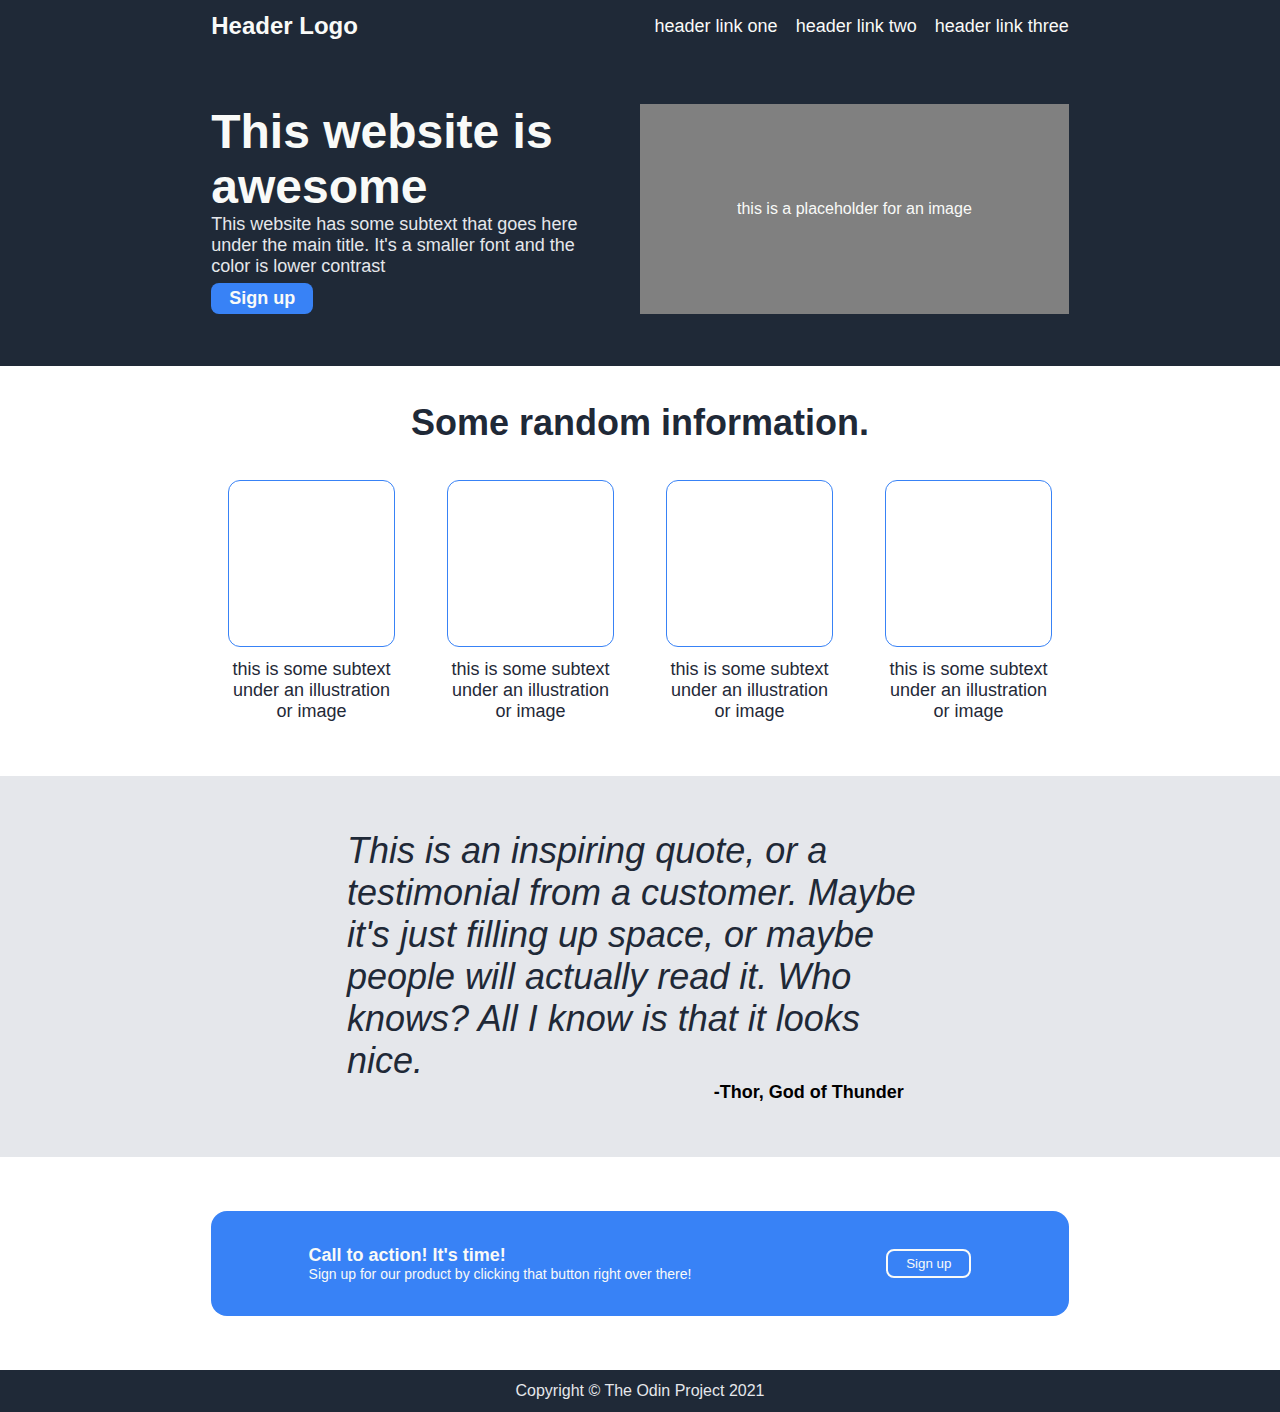
<file: index.html>
<!DOCTYPE html>
<html lang="en">

    <head>
        <Title>Landing Page</Title>
        <meta charset="UTF-8">
        <link rel="stylesheet" href="styles.css"> 
    </head>

    <body>

        <section class="wrapper-background top">
            <header class="top-bar">
                <nav class="header">
                    <div class="nav-logo">Header Logo</div>
                    <div class="nav-links">
                        <a class="nav-link" href="#">header link one</a>
                        <a class="nav-link" href="#">header link two</a>
                        <a class="nav-link" href="#">header link three</a>
                    </div>
                </nav>
                <div class="hero-strip">
                    <div class="hero-container">
                        <h1>This website is awesome</h1>
                        <p>
                            This website has some subtext that goes here under the
                            main title. It's a smaller font and the color is lower
                            contrast
                        </p>
                        <button>Sign up</button>
                    </div>
                    <div class="image-placeholder">
                        this is a placeholder for an image
                    </div>
                </div>
            </header>
        </section>

        <section class="info-bar">
            <h2> Some random information.</h2>
            <ul>
                <li>
                    <div class="graphic"></div>
                    <div class="text">this is some subtext under an illustration or image</div>
                </li>
                <li>
                    <div class="graphic"></div>
                    <div class="text">this is some subtext under an illustration or image</div>
                </li>
                <li>
                    <div class="graphic"></div>
                    <div class="text">this is some subtext under an illustration or image</div>
                </li>
                <li>
                    <div class="graphic"></div>
                    <div class="text">this is some subtext under an illustration or image</div>
                </li>
            </ul>
        </section>

        <section class="quote-bar">
            <div class="quote">
                This is an inspiring quote, or a testimonial from a
                customer. Maybe it's just filling up space, or maybe
                people will actually read it. Who knows? All I know
                is that it looks nice.
            </div>
            <div class="author">
                -Thor, God of Thunder
            </div>
        </section>
        
        <section class="wrapper-background call">
            <div class="call-bar">
                <div class="call-bar-left">
                    <div class="call-title">Call to action! It's time!</div>
                    <div class="call-text">
                        Sign up for our product by
                        clicking that button right over there!
                    </div>
                </div>
                <button>Sign up</button>
            </div>
        </section>

        <footer>
            <div> Copyright &copy The Odin Project 2021 </div>
        </footer>

    </body>

</html>
</file>
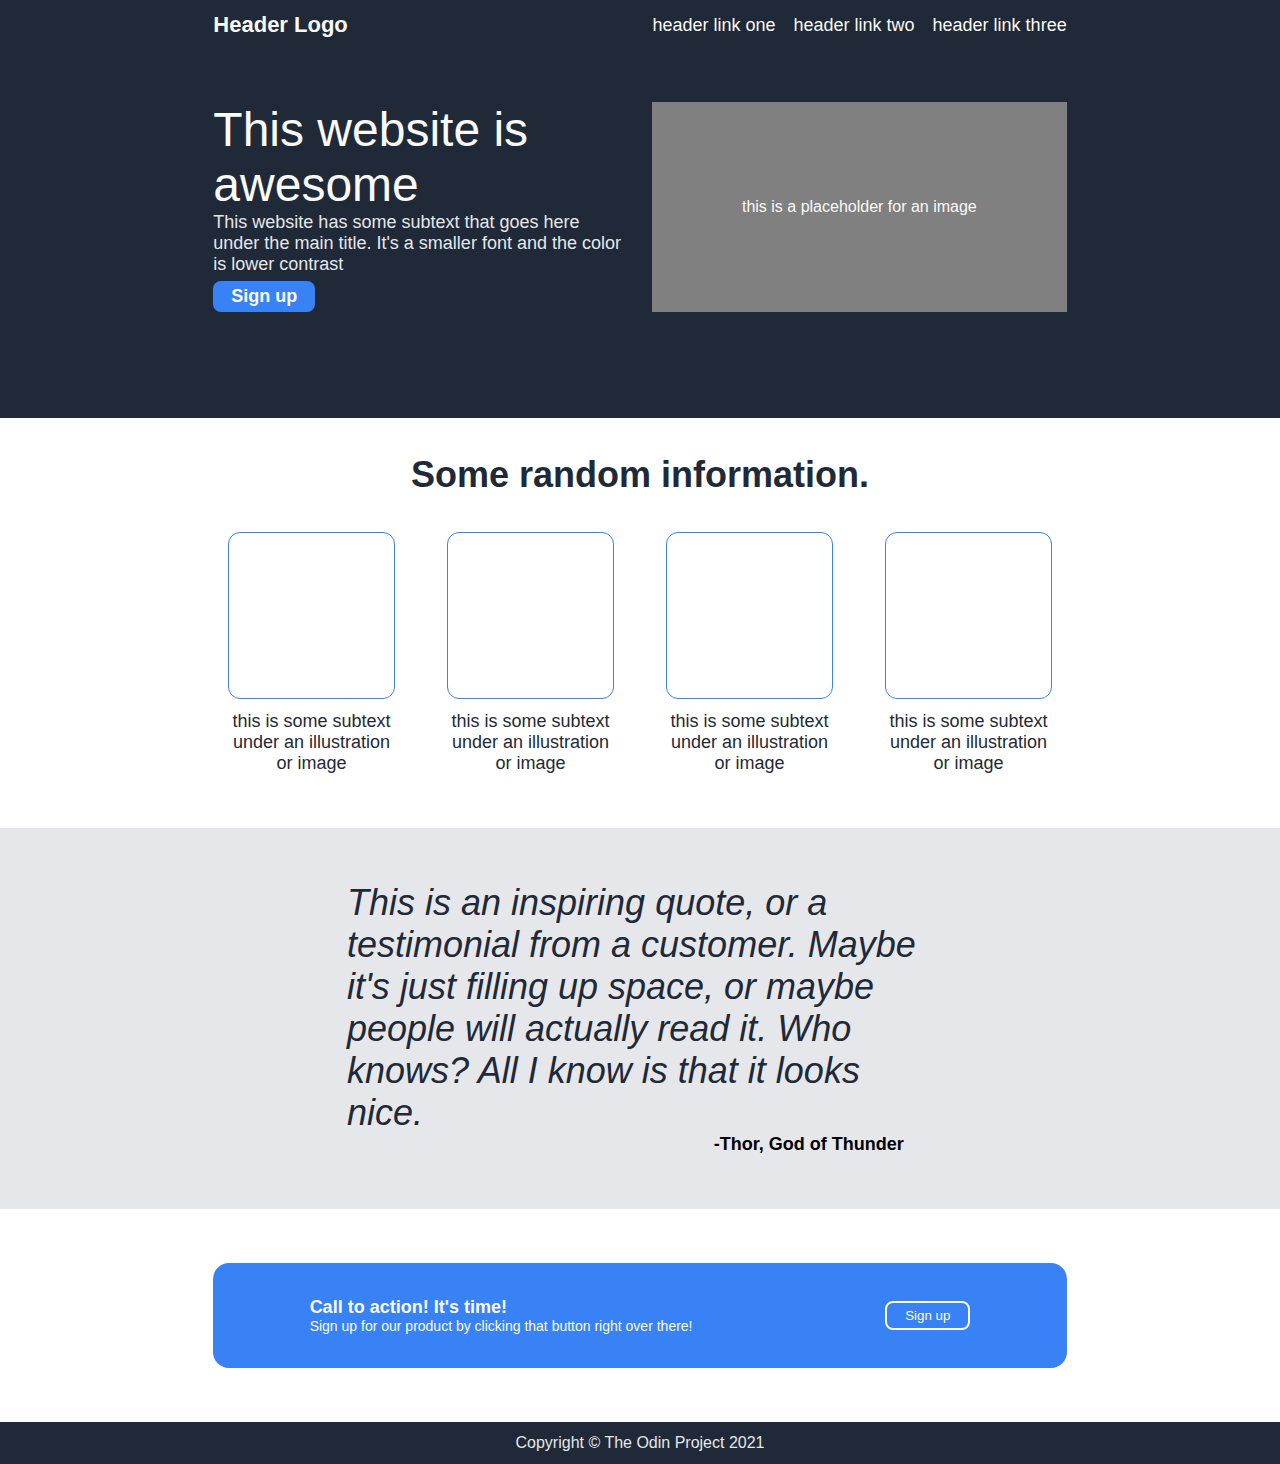
<file: public/index.html>
<!DOCTYPE html>
<html lang="en">

    <head>
        <Title>Landing Page</Title>
        <meta charset="UTF-8">
        <link rel="stylesheet" href="styles.css"> 
    </head>
    <body>
        <div class="top-bar">
            <div class="top-bar-side"></div>
            <div class="top-bar-middle">
                <div class="header">
                    <div class="logo">Header Logo</div>
                    <div class="links">
                        <div class="link">header link one</div>
                        <div class="link">header link two</div>
                        <div class="link">header link three</div>
                    </div>
                </div>
                <div class="hero">
                    <div class="hero-container">
                        <div class="hero-title">This website is awesome</div>
                        <div class="hero-blurb">
                            This website has some subtext that goes here under the
                            main title. It's a smaller font and the color is lower
                            contrast
                        </div>
                        <button>Sign up</button>
                    </div>
                    <div class="image-placeholder">
                        this is a placeholder for an image
                    </div>
                </div>
            </div>
            <div class="top-bar-side"></div>
        </div>

        <div class="info-bar">
            <div class="info-title">Some random information.</div>
            <ul>
                <li>
                    <div class="graphic"></div>
                    <div class="text">this is some subtext under an illustration or image</div>
                </li>
                <li>
                    <div class="graphic"></div>
                    <div class="text">this is some subtext under an illustration or image</div>
                </li>
                <li>
                    <div class="graphic"></div>
                    <div class="text">this is some subtext under an illustration or image</div>
                </li>
                <li>
                    <div class="graphic"></div>
                    <div class="text">this is some subtext under an illustration or image</div>
                </li>
            </ul>
        </div>

        <div class="quote-bar">
            <div class="quote">
                This is an inspiring quote, or a testimonial from a
                customer. Maybe it's just filling up space, or maybe
                people will actually read it. Who knows? All I know
                is that it looks nice.
            </div>
            <div class="author">
                -Thor, God of Thunder
            </div>
        </div>

        <div class="call-bar">
            <div class="call-bar-side"></div>
            <div class="call-bar-middle">
                <div class="call-container">
                    <div class="call-container-left">
                        <div class="call-title">Call to action! It's time!</div>
                        <div class="call-text">
                            Sign up for our product by
                            clicking that button right over there!
                        </div>
                    </div>
                    <button>Sign up</button>
                </div>
            </div>
            <div class="call-bar-side"></div>
        </div>

        <div class="footer-bar">
            <div>Copyright © The Odin Project 2021 </div>
        </div>

    </body>

</html>
</file>
<file: styles.css>
* {
    
    /* border: 2px solid red; */
}


:root {
    --bg-dark: #1F2937;
    --bg-mid: #E5E7EB;
    --bg-light: white;
    --bg-action: #3882F6;
    --fg-light: #F9FaF8;
    --fg-dark: #1F2937;
    --std-bar-width: 67%;
}

body {
    display: flex;
    font-family: Roboto, sans-serif;
    margin: 0;
    padding: 0;
    flex-direction: column;

}

.wrapper-background {
    width: 100%;
    display: flex;
    justify-content: center;
    flex-direction: column;
    align-items: center;
}


/*  /////////////////////////////////////////////////////
    TOP SECTION
*/

.wrapper-background.top {
    background: var(--bg-dark);
}

.top-bar {
    width: var(--std-bar-width);
    display: flex;
    flex-direction: column;
}


header {

    display: flex;
    justify-content: space-between;
    flex: 1;
}

nav {
    display: flex;
    flex: 1;
    color: var(--fg-light);
    padding: 12px 0px;
    justify-content: space-between;
    align-items: center;
}

.nav-logo {
    font-size: 24px;
    font-weight: 700;
}

.nav-links {
    
    display: flex;
    gap: 18px;
    font-size: 18px;
    font-weight: 500;
}


.nav-link {
    text-decoration: none;
    color: inherit;
}

.hero-strip {
    
    display: flex;
    margin: 52px 0px;
    gap: 24px;
}

.hero-container {
    flex: 1;
}

.hero-container h1 {
    font: inherit;
    margin: 0;
    color: var(--fg-light);
    font-size: 48px;
    font-weight: 900;
}

.hero-container p {
    font: inherit;
    margin: 0;
    color: var(--bg-mid);
    font-size: 18px;
    margin-bottom: 6px;
}

.hero-container button {
    background-color: var(--bg-action);
    border-radius: 8px;
    color: var(--fg-light);
    font-weight: 700;
    font-size: 18px;
    padding: 5px 18px;
    cursor: pointer;
    border: none;
}


.image-placeholder {
    display: flex;
    justify-content: center;
    align-items: center;
    flex: 1;
    background-color: grey;
    color: var(--fg-light);
    padding: 12px;
    box-sizing: border-box;
}


/*  /////////////////////////////////////////////////////
    INFO SECTION
*/

.info-bar {
    
    display: flex;
    flex-direction: column;
    margin-bottom: 54px;
}

.info-bar ul {

    list-style-type: none;
    display: flex;
    padding: 0;
    margin: 0;
    justify-content:center;
    gap: 52px;
    flex-wrap: wrap;
  }

 .info-bar li {
    display: flex;
    flex-direction: column;
    flex-basis: 165px;
    align-items: center;
  }

.info-bar .graphic {
    border: 1px solid var(--bg-action);
    width: 165px;
    height: 165px;
    border-radius: 12px;
}

.info-bar .text {
  text-align: center;
  color: var(--fg-dark);
  font-size: 18px;
  margin-top: 12px;
}

.info-bar h2 {
    font: inherit;
    margin: 36px 0;
    display: flex;
    justify-content: center;
    color: var(--bg-dark);
    font-weight: 900;
    font-size: 36px;
}


/*  /////////////////////////////////////////////////////
    QUOTE SECTION
*/

.quote-bar {
    display: flex;
    background-color: var(--bg-mid);
    align-items: center;
    justify-content: center;
    flex-direction: column;
    padding: 54px;
}

.quote {
    color: var(--bg-dark);
    font-style: italic;
    font-weight: 300;
    font-size: 36px;
    width: 50%;
}

.author {
    display: flex;
    font-weight: 900;
    width: 45%;
    justify-content: flex-end;
    font-size: 18px;
}


/*  /////////////////////////////////////////////////////
    CALL SECTION
*/

.wrapper-background.call {
    background: var(--bg-light);
}

.call-bar {
    background-color: var(--bg-action);
    display: flex;
    border-radius: 16px;
    justify-content: space-around;
    margin: 54px 0px;
    width: var(--std-bar-width);
}

.call-bar-left {
    display: flex;
    flex-direction: column;
    padding: 34px 0px;
}

.call-title {
    color: var(--fg-light);
    font-size: 18px;
    font-weight: 700;
}

.call-text {
    color: var(--fg-light);
    font-size: 14px;
    font-weight: 500;
}

.call-bar button {
    display: flex;
    cursor: pointer;
    border: 2px solid var(--fg-light);
    align-self: center;
    border-radius: 8px;
    padding: 5px 18px;
    background-color: transparent;
    color: var(--fg-light);
}


/*  /////////////////////////////////////////////////////
    BOTTOM SECTION
*/


footer {
    display: flex;
    justify-content: center;
    background: var(--bg-dark);
    color: var(--bg-mid);
    padding: 12px 0px;
}
</file>
<file: public/styles.css>
* {
    
    /* border: 2px solid red; */
}

body {
    display: flex;
    font-family: Roboto, sans-serif;
    margin: 0;
    padding: 0;
    flex-direction: column;

}

.top-bar {

    display: flex;
    background: #1F2937;
    justify-content: space-between;
    flex: 1;
}

.top-bar-side,
.call-bar-side {
    
    flex: 1;
}

.top-bar-middle,
.call-bar-middle {
    display: flex;
    flex-direction: column;
    flex: 4;
    padding-bottom: 54px;
}

.header {
    display: flex;
    flex: 1;
    color: #F9FaF8;
    padding: 12px 0px;
    justify-content: space-between;
    align-items: center;
}

.logo {
    font-size: 22px;
    font-weight: 700;
}

.links {
    
    display: flex;
    gap: 18px;
    font-size: 18px;
    font-weight: 500;
}

.hero {
    
    display: flex;
    margin: 52px 0px;
    gap: 24px;
}

.hero-container {
    flex: 1;
}

.hero-title {
    color: #F9FaF8;
    font-size: 48px;
}

.hero-blurb {
    color: #E5E7EB;
    font-size: 18px;
    margin-bottom: 6px;
}

.hero button {
    background-color: #3882F6;
    border-radius: 8px;
    color: #F9FaF8;
    font-weight: 700;
    font-size: 18px;
    padding: 5px 18px;
    cursor: pointer;
    border: none;
}


.image-placeholder {
    display: flex;
    justify-content: center;
    align-items: center;
    flex: 1;
    background-color: grey;
    color: #F9FaF8;
}

.info-bar {
    
    display: flex;
    flex-direction: column;
    margin-bottom: 54px;
}

.info-bar ul {

    list-style-type: none;
    display: flex;
    padding: 0;
    margin: 0;
    justify-content:center;
    gap: 52px;
    flex-wrap: wrap;
  }

 .info-bar li {
    display: flex;
    flex-direction: column;
    flex-basis: 165px;
    align-items: center;
  }

.info-bar .graphic {
    border: 1px solid #3882F6;
    width: 165px;
    height: 165px;
    border-radius: 12px;
}

.info-bar  .text {
  text-align: center;
  color: #1F2937;
  font-size: 18px;
  margin-top: 12px;
}

.info-title {
    display: flex;
    /* align-items: center; */
    justify-content: center;
    color: #1F2937;
    font-weight: 900;
    font-size: 36px;
    margin: 36px 0;
}

.quote-bar {
    display: flex;
    background-color: #E5E7EB;
    align-items: center;
    justify-content: center;
    flex-direction: column;
    padding: 54px;
}

.quote {
    color: #1F2937;
    font-style: italic;
    font-weight: 300;
    font-size: 36px;
    width: 50%;
}

.author {
    display: flex;
    font-weight: 900;
    width: 45%;
    justify-content: flex-end;
    font-size: 18px;
}

.call-bar {

    display: flex;
    background-color: white;
    justify-content: space-between;
    flex: 1;
}

.call-container {
    background-color: #3882F6;
    display: flex;
    border-radius: 16px;
    justify-content: space-around;
    margin-top: 54px;
}

.call-container-left {
    display: flex;
    flex-direction: column;
    padding: 34px 0px;
}

.call-title {
    color: #F9FaF8;
    font-size: 18px;
    font-weight: 700;
}

.call-text {
    color: #F9FaF8;
    font-size: 14px;
    font-weight: 500;
}

.call-bar button {
    display: flex;
    cursor: pointer;
    border: 2px solid #F9FaF8;
    /* align-items: center;
    justify-content: center; */
    align-self: center;
    border-radius: 8px;
    padding: 5px 18px;
    background-color: transparent;
    color: #F9FaF8;
}

.footer-bar {
    display: flex;
    justify-content: center;
    background: #1F2937;
}


.footer-bar div {
    color: #E5E7EB;
    padding: 12px 0px;
}
</file>
